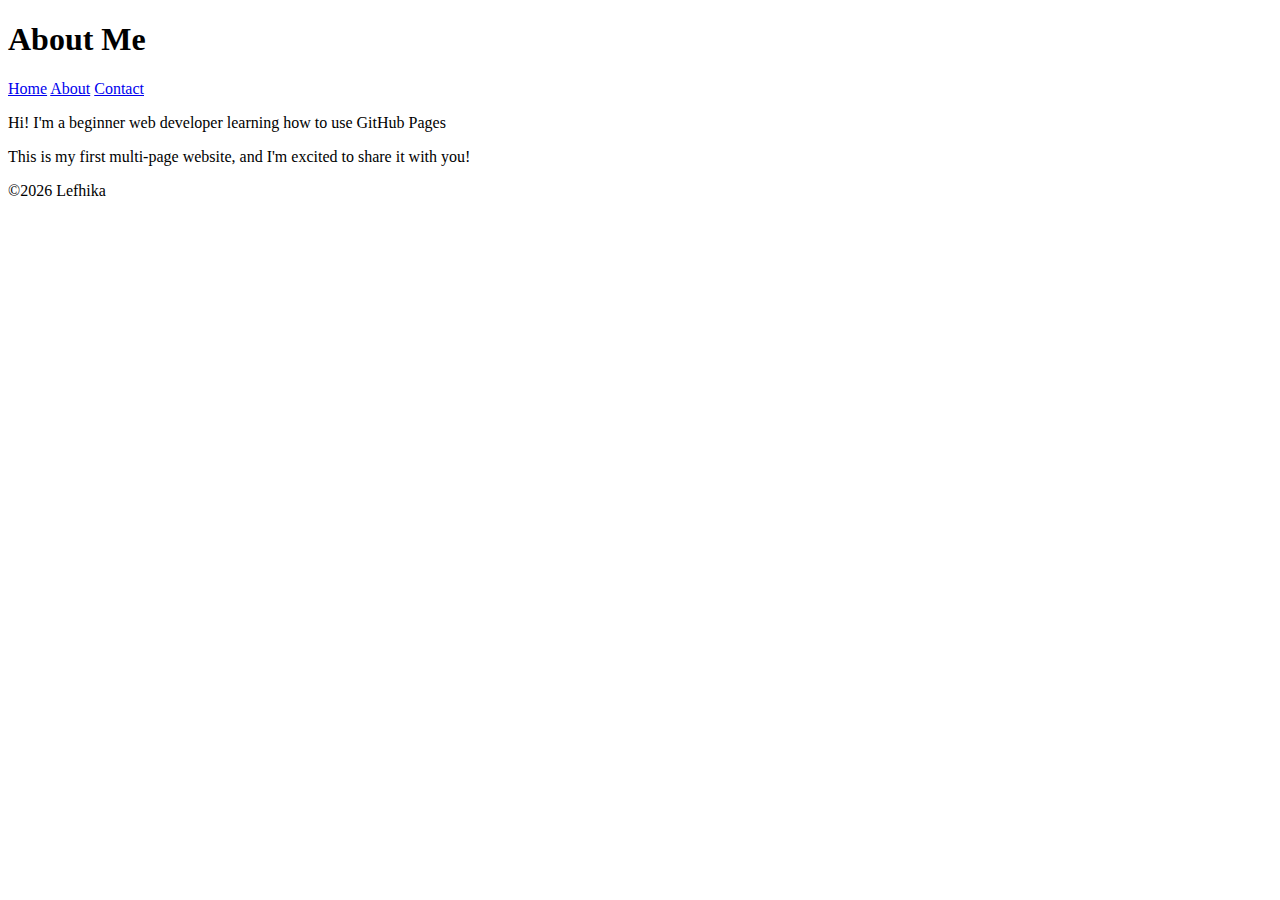
<file: About-Me.html>
﻿<!DOCTYPE html>

<html lang="en">
<head>
    <meta charset="utf-8" />
    <title>About Me</title>
</head>
<body>

   <header>
       <h1>About Me</h1>
       <nav>
            <a href="index.html">Home</a>
            <a href="about.html">About</a>
            <a href="contact.html">Contact</a>
       </nav>
   </header>
<main>
    <p>Hi! I'm a beginner web developer learning how to use GitHub Pages</p>
    <p>This is my first multi-page website, and I'm excited to share it with you!</p>
</main>

<footer>
    <p>&copy;2026 Lefhika</p>
</footer>
</body>
</html>
</file>
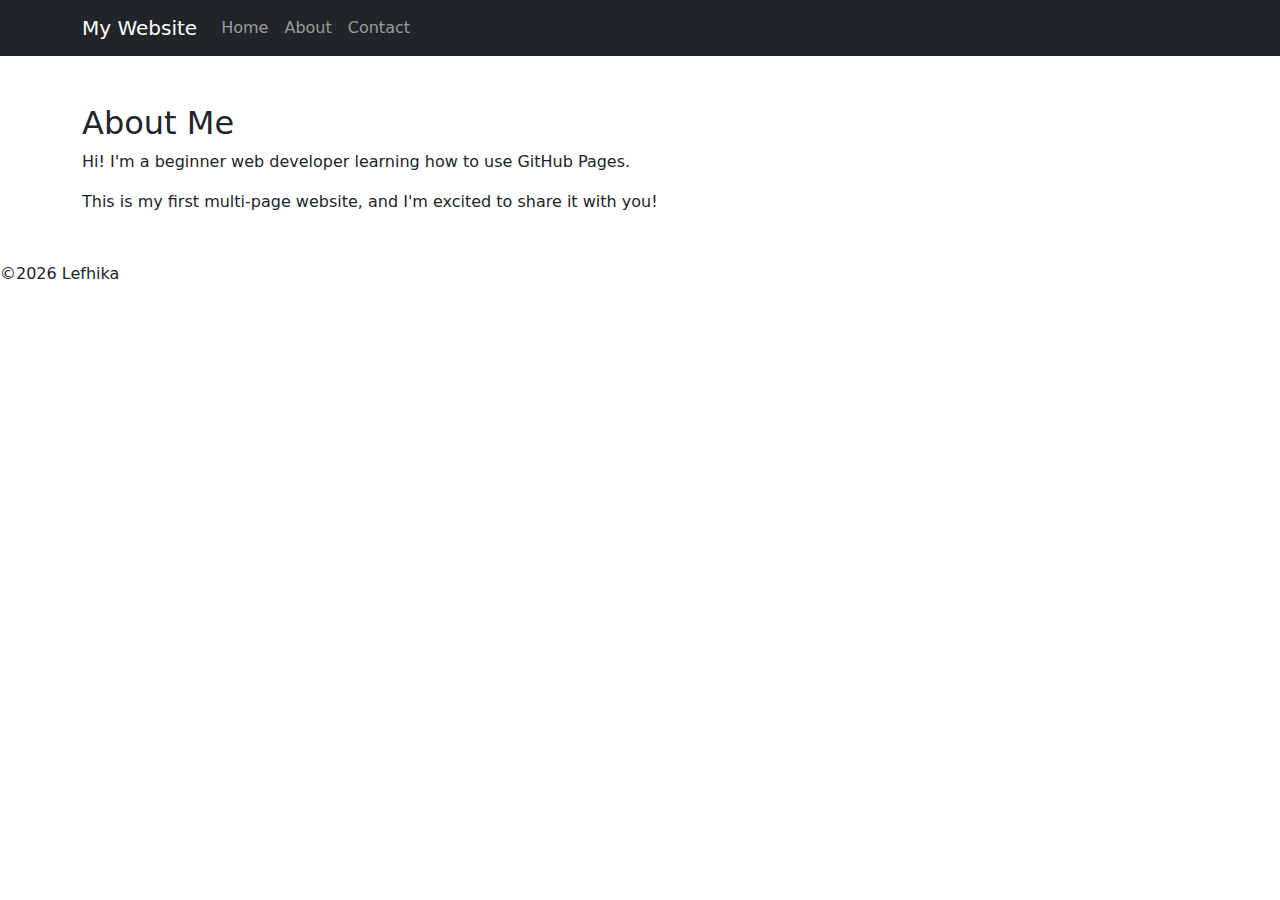
<file: about.html>
﻿<!DOCTYPE html>

<html lang="en">
<head>
    <!-- Bootstrap CSS --> 

<link href="https://cdn.jsdelivr.net/npm/bootstrap@5.3.0/dist/css/bootstrap.min.css" rel="stylesheet"> 
    
    <link rel="stylesheet" href="styles.css">
    <meta charset="utf-8" />
    <title>About Me</title>
    <link rel="stylesheet" href="styles.css">
</head>
<body>
    <!-- Bootstrap JS and dependencies --> 

<script src="https://cdn.jsdelivr.net/npm/@popperjs/core@2.11.6/dist/umd/popper.min.js"></script> 

<script src="https://cdn.jsdelivr.net/npm/bootstrap@5.3.0/dist/js/bootstrap.min.js"></script> 

   <header>
      <header> 

    <nav class="navbar navbar-expand-lg navbar-dark bg-dark"> 

        <div class="container"> 

            <a class="navbar-brand" href="index.html">My Website</a> 

            <button class="navbar-toggler" type="button" data-bs-toggle="collapse" data-bs-target="#navbarNav"> 

                <span class="navbar-toggler-icon"></span> 

            </button> 

            <div class="collapse navbar-collapse" id="navbarNav"> 

                <ul class="navbar-nav"> 

                    <li class="nav-item"> 

                        <a class="nav-link" href="index.html">Home</a> 

                    </li> 

                    <li class="nav-item"> 

                        <a class="nav-link" href="about.html">About</a> 

                    </li> 

                    <li class="nav-item"> 

                        <a class="nav-link" href="contact.html">Contact</a> 

                    </li> 

                </ul> 

            </div> 

        </div> 

    </nav> 

</header>  
   </header>
    
   <main class="container my-5"> 

    <h2>About Me</h2> 

    <p>Hi! I'm a beginner web developer learning how to use GitHub Pages.</p> 

    <p>This is my first multi-page website, and I'm excited to share it with you!</p> 

</main> 

<footer>
    <p>&copy;2026 Lefhika</p>
</footer>
</body>
</html>
</file>
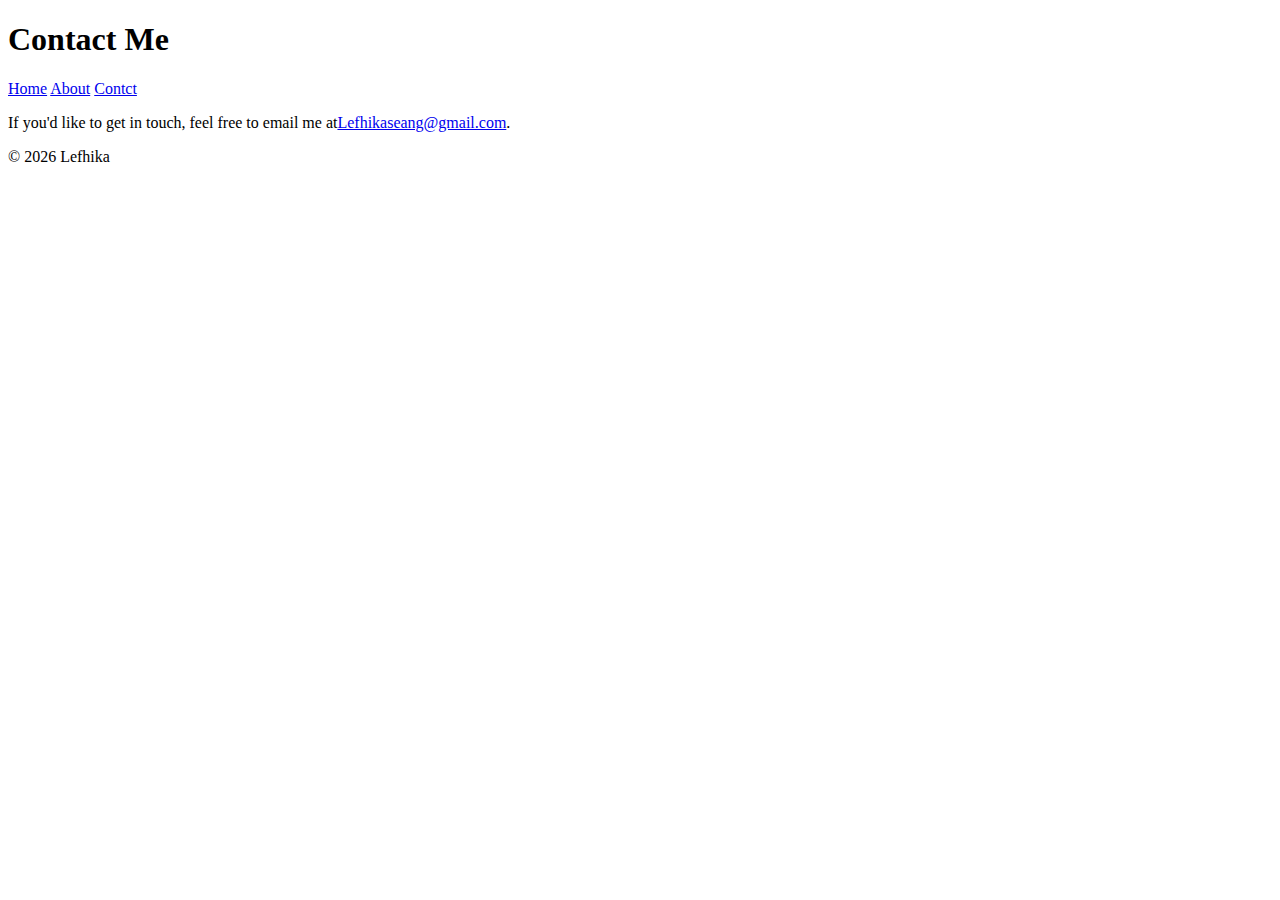
<file: Contact-Me.html>
﻿<!DOCTYPE html>

<html lang="en">
<head>
    <meta charset="utf-8" />
    <title>Contact Me</title>
</head>
<body>
    <header>
        <h1>Contact Me</h1>
        <nav>
            <a href="index.html">Home</a>
            <a href="about.html">About</a>
            <a href="contact.html">Contct</a>
        </nav>
    </header>

    <main>
        <p>If you'd like to get in touch, feel free to email me at<a href="Lefhikaseanga2gmail.com">Lefhikaseang@gmail.com</a>.</p>
    </main>

    <footer>
        <p>&copy; 2026 Lefhika</p>
    </footer>

</body>
</html>
</file>
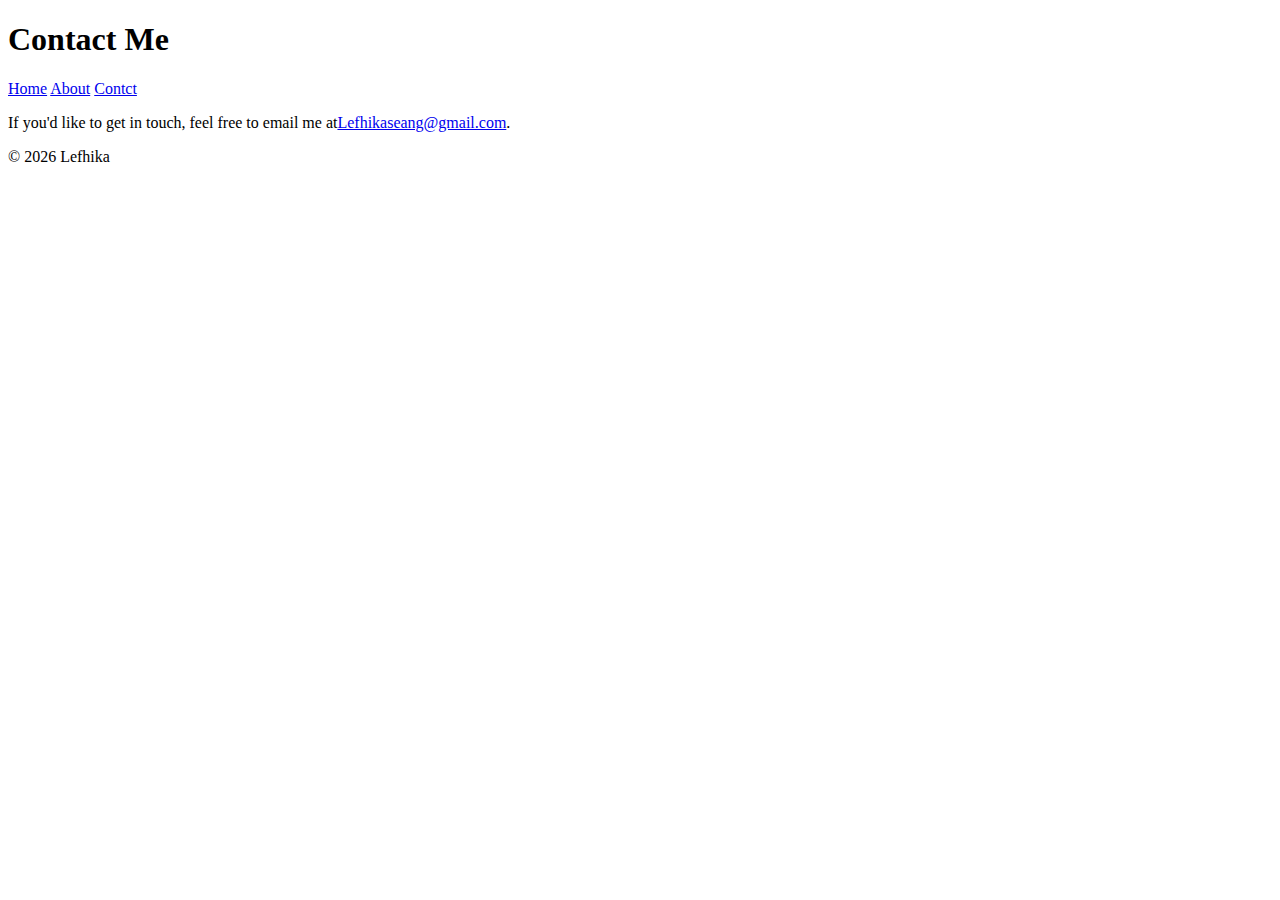
<file: contact.html>
﻿<!DOCTYPE html>

<html lang="en">
<head>
    <link rel="stylesheet" href="styles.css">
    <meta charset="utf-8" />
    <title>Contact Me</title>
    <link rel="stylesheet" href="styles.css">
</head>
<body>
    <header>
        <h1>Contact Me</h1>
        <nav>
            <a href="index.html">Home</a>
            <a href="about.html">About</a>
            <a href="contact.html">Contct</a>
        </nav>
    </header>

    <main>
        <p>If you'd like to get in touch, feel free to email me at<a href="Lefhikaseanga2gmail.com">Lefhikaseang@gmail.com</a>.</p>
    </main>

    <footer>
        <p>&copy; 2026 Lefhika</p>
    </footer>

</body>
</html>
</file>
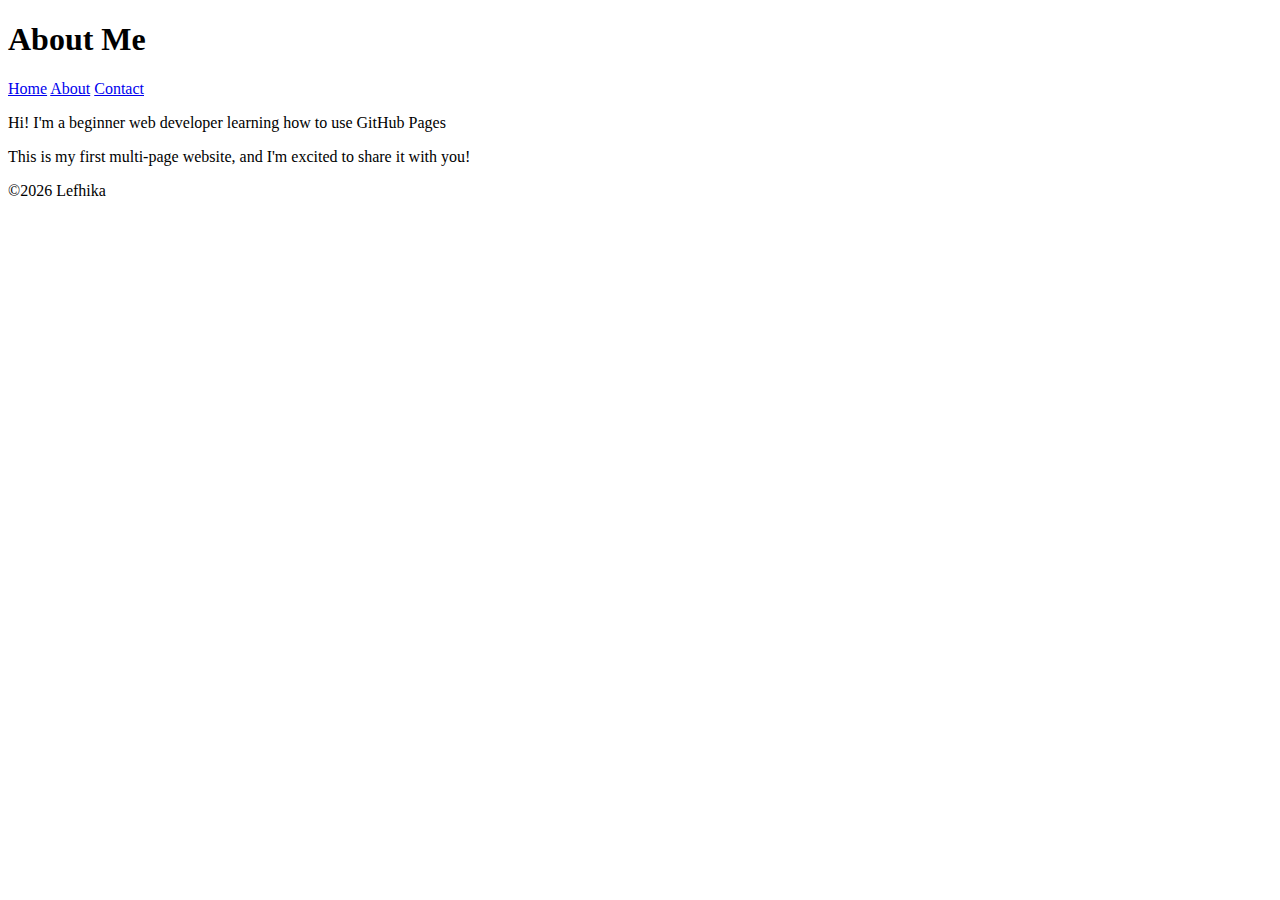
<file: HTMLPage1.html>
﻿<!DOCTYPE html>

<html lang="en">
<head>
    <meta charset="utf-8" />
    <title>About Me</title>
</head>
<body>

   <header>
       <h1>About Me</h1>
       <nav>
            <a href="index.html">Home</a>
            <a href="about.html">About</a>
            <a href="contact.html">Contact</a>
       </nav>
   </header>
<main>
    <p>Hi! I'm a beginner web developer learning how to use GitHub Pages</p>
    <p>This is my first multi-page website, and I'm excited to share it with you!</p>
</main>

<footer>
    <p>&copy;2026 Lefhika</p>
</footer>
</body>
</html>
</file>
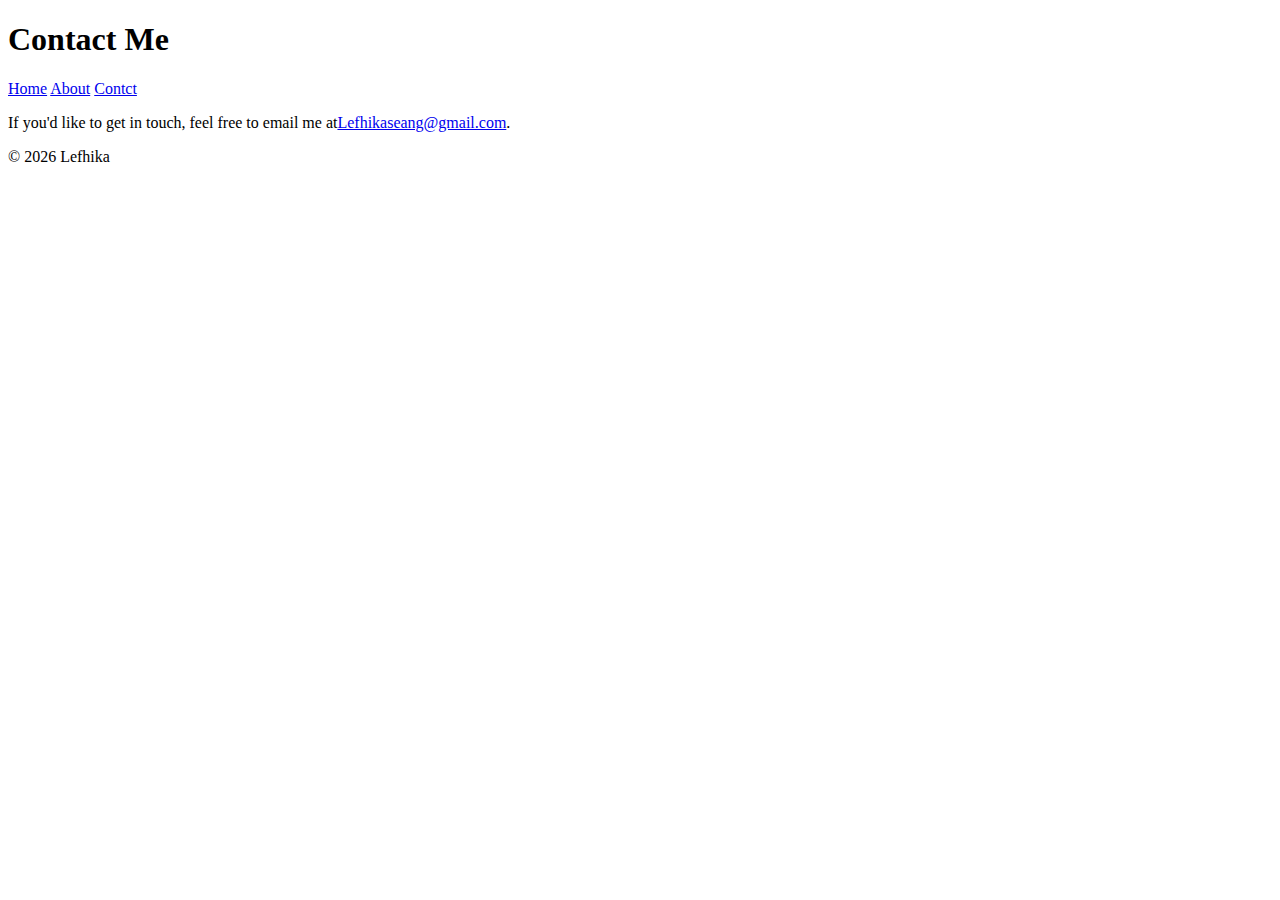
<file: HTMLPage2.html>
﻿<!DOCTYPE html>

<html lang="en">
<head>
    <meta charset="utf-8" />
    <title>Contact Me</title>
</head>
<body>
    <header>
        <h1>Contact Me</h1>
        <nav>
            <a href="index.html">Home</a>
            <a href="about.html">About</a>
            <a href="contact.html">Contct</a>
        </nav>
    </header>

    <main>
        <p>If you'd like to get in touch, feel free to email me at<a href="Lefhikaseanga2gmail.com">Lefhikaseang@gmail.com</a>.</p>
    </main>

    <footer>
        <p>&copy; 2026 Lefhika</p>
    </footer>

</body>
</html>
</file>
<file: styles.css>

</file>
